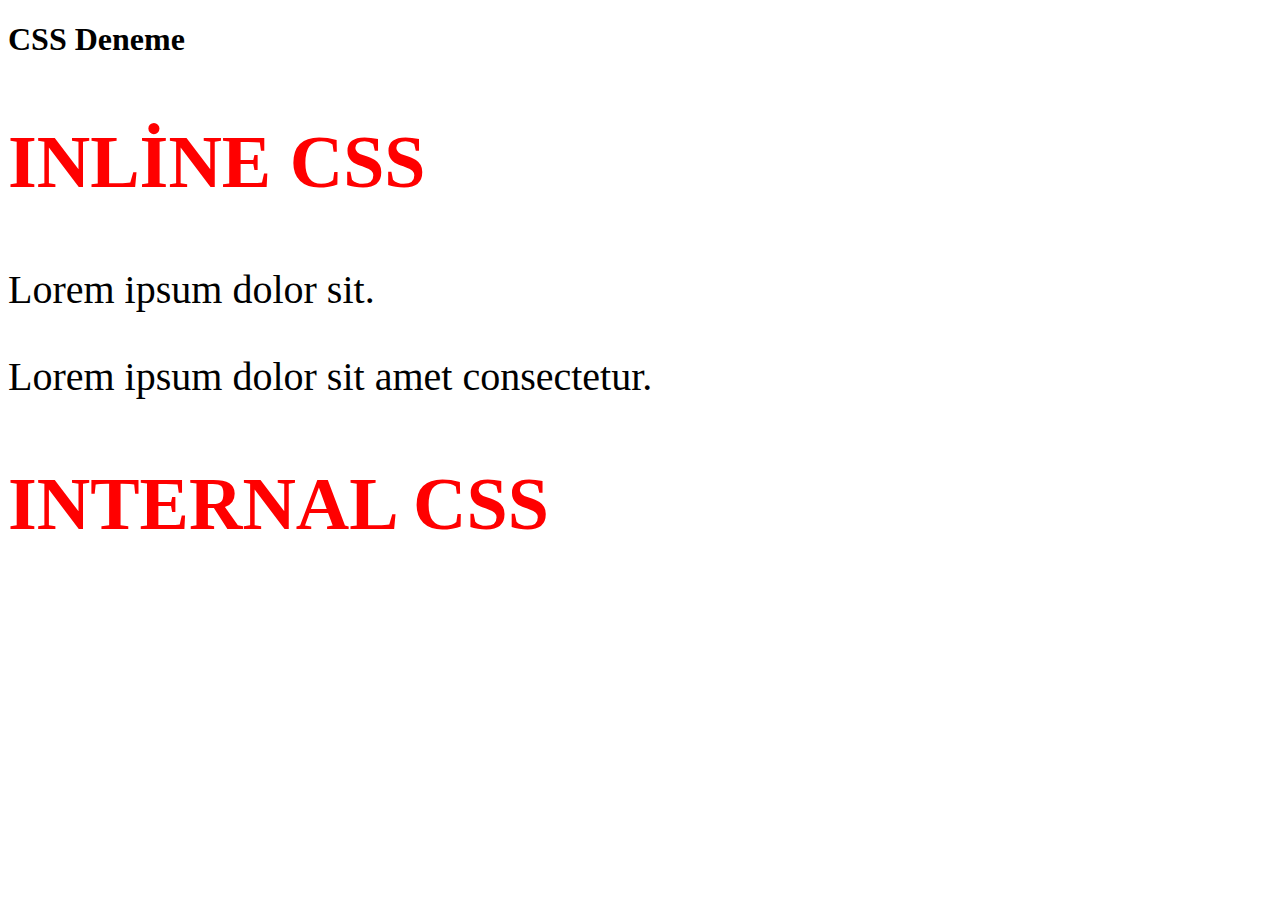
<file: index.html>
<!DOCTYPE html>
<html lang="tr">
<head>
    <meta charset="UTF-8">
    <meta name="viewport" content="width=device-width, initial-scale=1.0">
    <title>CSS</title>
    <link rel="stylesheet" href="css/kodluyoruz.css">
    
</head>

<body>
    <!--
        Inline CSS> etiket içinde style kullanımı
        Internal CSS> head içinde! style etiketiyl   h2 {
            color:red;
            font-size:64px;
        }
        p {
          color: black;
          font-size:40px;
        }e yazılır
        External CSS> head içinde! link belirtilerek yazılır
    -->
    <h1 >CSS Deneme</h1>
    <h2>Inline CSS</h2>
    <p>Lorem ipsum dolor sit.</p>
    <p>Lorem ipsum dolor sit amet consectetur.</p>
    <h2>Internal CSS</h2>
</body>
</html>
</file>
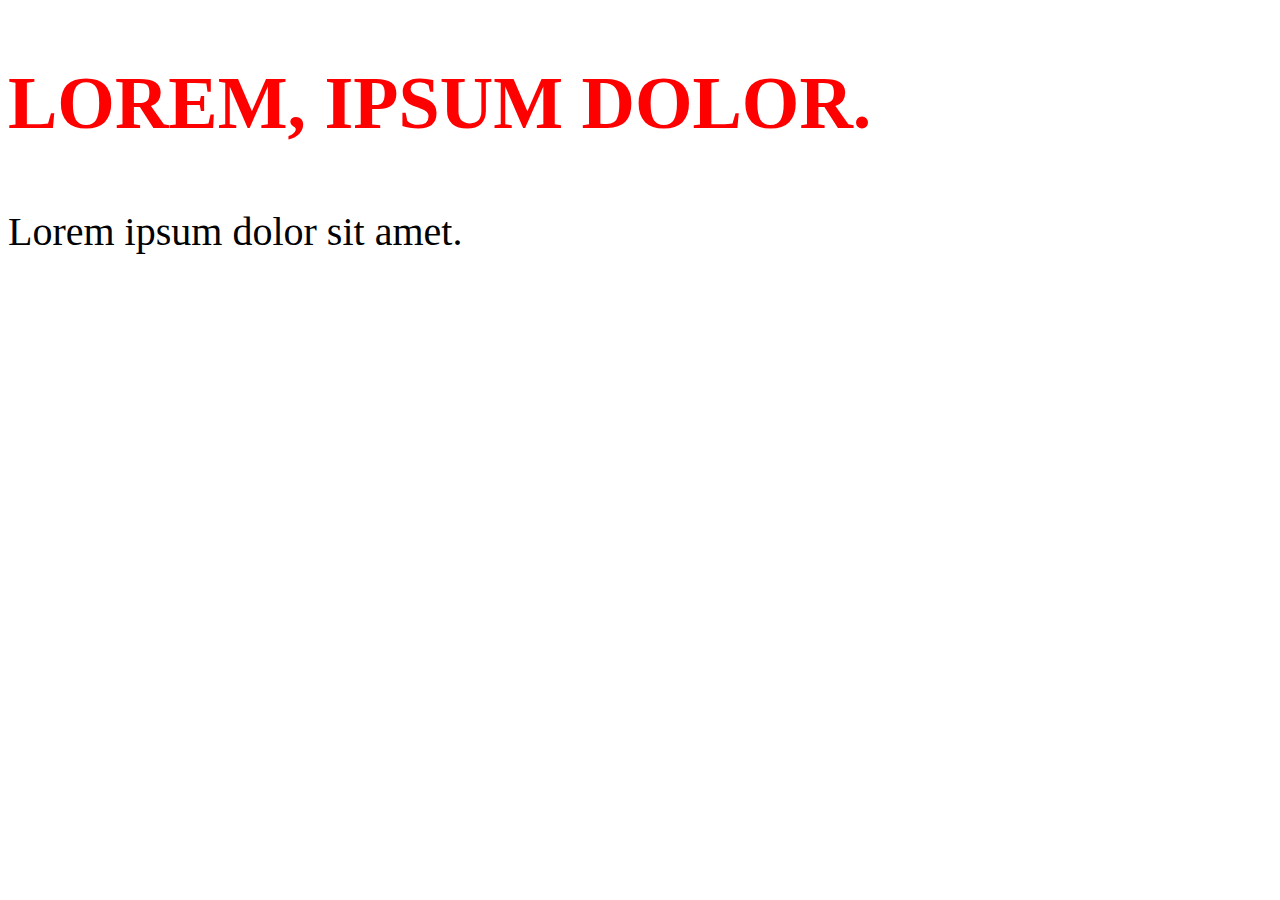
<file: about-us.html>
<!DOCTYPE html>
<html lang="en">
<head>
    <meta charset="UTF-8">
    <meta name="viewport" content="width=device-width, initial-scale=1.0">
    <title>Document</title>
    <link rel="stylesheet" href="css/kodluyoruz.css">
</head>
<body>
    <h2>Lorem, ipsum dolor.</h2>
    <p>Lorem ipsum dolor sit amet.</p>
    
</body>
</html>
</file>
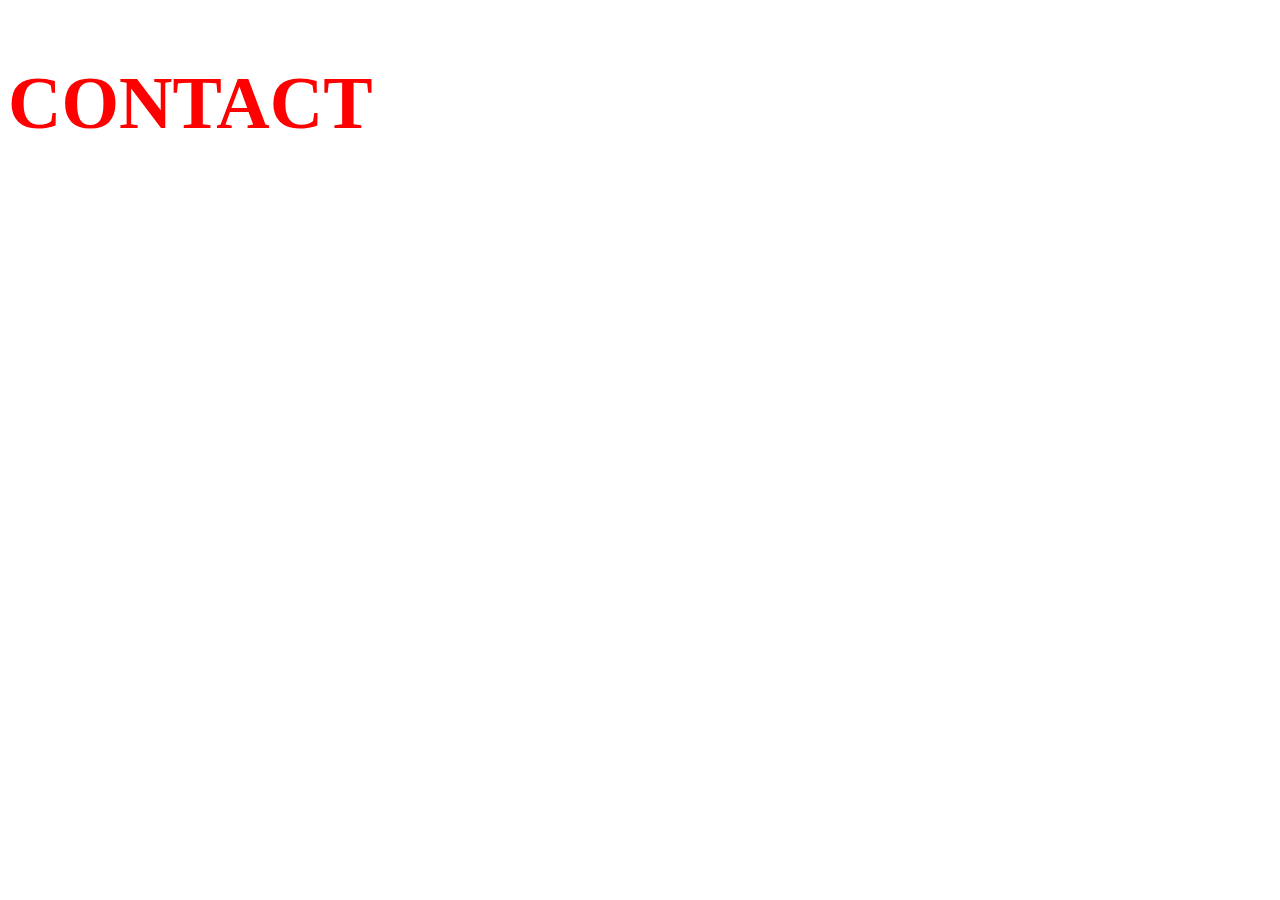
<file: contact.html>
<!DOCTYPE html>
<html lang="en">
<head>
    <meta charset="UTF-8">
    <meta name="viewport" content="width=device-width, initial-scale=1.0">
    <title>Document</title>
    <link rel="stylesheet" href="css/kodluyoruz.css">
</head>
<body>
    <h2>Contact</h2>
    
</body>
</html>
</file>
<file: css/kodluyoruz.css>
/***************** Layout ******************/

h2 {
    color:red;
    font-size:74px;
    text-transform: uppercase;
    
}

p {
  font-size:40px;
}
</file>
